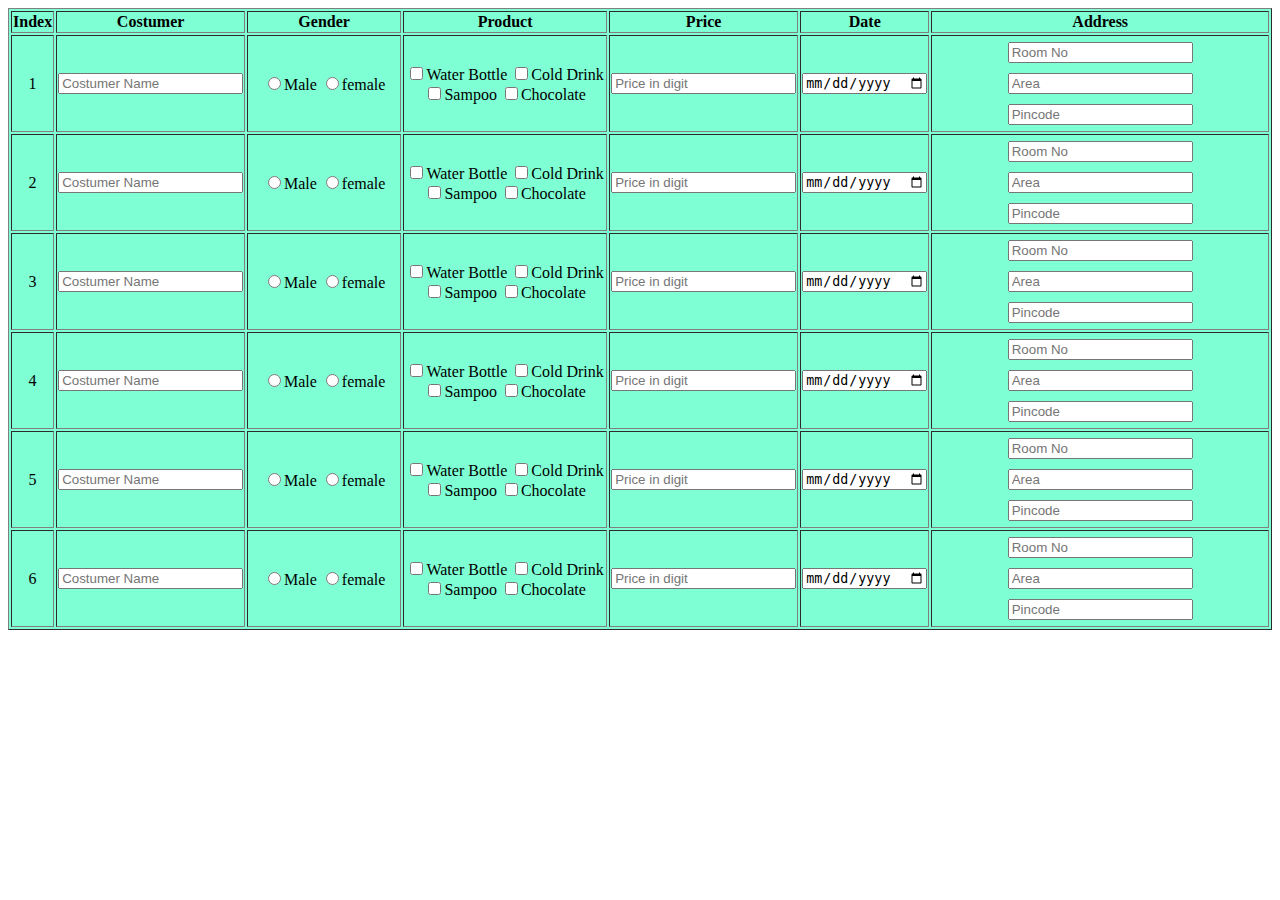
<file: table1.html>
<!DOCTYPE html>
<html lang="en">
  <head>
    <meta charset="UTF-8" />
    <meta name="viewport" content="width=device-width, initial-scale=1.0" />
    <title>Hostel</title>
  </head>
  <style>
    table {
      text-align: center;
      width: 80%;
      background-color: aquamarine;
    }
    #prod{
      width: 200px;
      
    }
    #gend{
      width: 150px;
      margin: 5px;
    }
    #add{
      /* display: inline-block; */
      margin: 5px;
    }
  
   table{
    width: 100%;
   }
  </style>
  <body>
    <center>
      <div>
      <table border="1">
        <tr>
          <th>Index</th>
          <th>Costumer</th>
          <th id="gend">Gender</th>
          <th id="prod">Product</th>
          <th>Price</th>
          <th>Date</th>
          <th >Address</th>
        </tr>
        <tr>
          <td>1</td>
          <td><input type="text" placeholder="Costumer Name" /></td>
          <td><input type="radio" name="gender1" />Male <input type="radio" name="gender1"/>female</td>
          <td>
            <input type="checkbox" />Water Bottle <input type="checkbox" />Cold
            Drink <input type="checkbox" />Sampoo
            <input type="checkbox" />Chocolate
          </td>
          <td>
            <input type="number" placeholder="Price in digit" />
          </td>
          <td>
            <input type="date" />
          </td>
          <td>
            <input id="add" type="text" placeholder="Room No" />
            <input id="add" type="text" placeholder="Area" />
            <input id="add" type="number" placeholder="Pincode" />
          </td>
        </tr>
        <tr>
          <td>2</td>
          <td><input type="text" placeholder="Costumer Name" /></td>
          <td><input type="radio" name="gender2" />Male <input type="radio" name="gender2"/>female</td>
          <td>
            <input type="checkbox" />Water Bottle <input type="checkbox" />Cold
            Drink <input type="checkbox" />Sampoo
            <input type="checkbox" />Chocolate
          </td>
          <td>
            <input type="number" placeholder="Price in digit" />
          </td>
          <td>
            <input type="date" />
          </td>
          <td>
            <input id="add" type="text" placeholder="Room No" />
            <input id="add" type="text" placeholder="Area" />
            <input id="add" type="number" placeholder="Pincode" />
          </td>
        </tr>
        <tr>
          <td>3</td>
          <td><input type="text" placeholder="Costumer Name" /></td>
          <td><input type="radio" name="gender3" />Male <input type="radio" name="gender3"/>female</td>
          <td>
            <input type="checkbox" />Water Bottle <input type="checkbox" />Cold
            Drink <input type="checkbox" />Sampoo
            <input type="checkbox" />Chocolate
          </td>
          <td>
            <input type="number" placeholder="Price in digit" />
          </td>
          <td>
            <input type="date" />
          </td>
          <td>
            <input id="add" type="text" placeholder="Room No" />
            <input id="add" type="text" placeholder="Area" />
            <input id="add" type="number" placeholder="Pincode" />
          </td>
        </tr>
        <tr>
          <td>4</td>
          <td><input type="text" placeholder="Costumer Name" /></td>
          <td><input type="radio" name="gender4" />Male <input type="radio" name="gender4"/>female</td>
          <td>
            <input type="checkbox" />Water Bottle <input type="checkbox" />Cold
            Drink <input type="checkbox" />Sampoo
            <input type="checkbox" />Chocolate
          </td>
          <td>
            <input type="number" placeholder="Price in digit" />
          </td>
          <td>
            <input type="date" />
          </td>
          <td>
            <input id="add" type="text" placeholder="Room No" />
            <input id="add" type="text" placeholder="Area" />
            <input id="add" type="number" placeholder="Pincode" />
          </td>
        </tr>
        <tr>
          <td>5</td>
          <td><input type="text" placeholder="Costumer Name" /></td>
          <td><input type="radio" name="gender5" />Male <input type="radio" name="gender5"/>female</td>
          <td>
            <input type="checkbox" />Water Bottle <input type="checkbox" />Cold
            Drink <input type="checkbox" />Sampoo
            <input type="checkbox" />Chocolate
          </td>
          <td>
            <input type="number" placeholder="Price in digit" />
          </td>
          <td>
            <input type="date" />
          </td>
          <td>
            <input id="add" type="text" placeholder="Room No" />
            <input id="add" type="text" placeholder="Area" />
            <input id="add" type="number" placeholder="Pincode" />
          </td>
        </tr>
        <tr>
          <td>6</td>
          <td><input type="text" placeholder="Costumer Name" /></td>
          <td><input type="radio" name="gender6" />Male <input type="radio" name="gender6"/>female</td>
          <td>
            <input type="checkbox" />Water Bottle <input type="checkbox" />Cold
            Drink <input type="checkbox" />Sampoo
            <input type="checkbox" />Chocolate
          </td>
          <td>
            <input type="number" placeholder="Price in digit" />
          </td>
          <td>
            <input type="date" />
          </td>
          <td>
            <input id="add" type="text" placeholder="Room No" />
            <input id="add" type="text" placeholder="Area" />
            <input id="add" type="number" placeholder="Pincode" />
          </td>
        </tr>
      </table>
      
</div>
    </center>
  </body>
</html>
</file>
